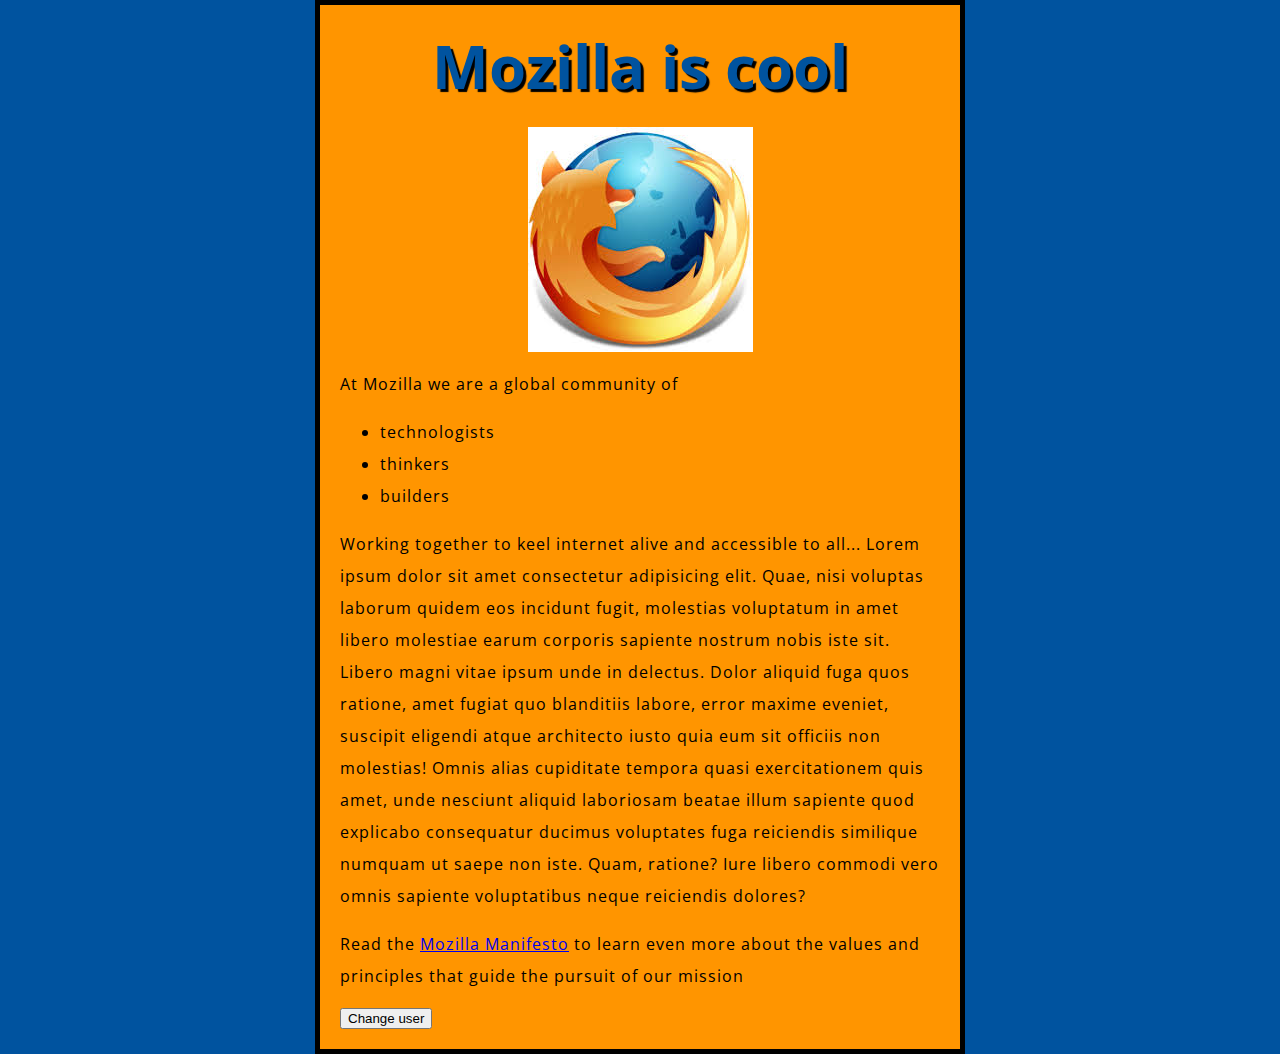
<file: mdr-test-site/index.html>
<!DOCTYPE html>
<html lang="en">
  <head>
    <meta charset="UTF-8" />
    <meta name="viewport" content="width=device-width, initial-scale=1.0" />
    <meta http-equiv="X-UA-Compatible" content="ie=edge" />
    <title>My test page</title>

    <!-- My CSS -->
    <link href="styles/style.css" rel="stylesheet" />

    <!-- My font -->
    <link
      href="https://fonts.googleapis.com/css?family=Open+Sans"
      rel="stylesheet"
    />
  </head>
  <body>
    <h1>Mozilla is cool</h1>
    <img src="images/firefox.jpg" alt="My test image" />
    <p>At Mozilla we are a global community of</p>
    <ul>
      <li>technologists</li>
      <li>thinkers</li>
      <li>builders</li>
    </ul>
    <p>
      Working together to keel internet alive and accessible to all... Lorem
      ipsum dolor sit amet consectetur adipisicing elit. Quae, nisi voluptas
      laborum quidem eos incidunt fugit, molestias voluptatum in amet libero
      molestiae earum corporis sapiente nostrum nobis iste sit. Libero magni
      vitae ipsum unde in delectus. Dolor aliquid fuga quos ratione, amet fugiat
      quo blanditiis labore, error maxime eveniet, suscipit eligendi atque
      architecto iusto quia eum sit officiis non molestias! Omnis alias
      cupiditate tempora quasi exercitationem quis amet, unde nesciunt aliquid
      laboriosam beatae illum sapiente quod explicabo consequatur ducimus
      voluptates fuga reiciendis similique numquam ut saepe non iste. Quam,
      ratione? Iure libero commodi vero omnis sapiente voluptatibus neque
      reiciendis dolores?
    </p>

    <p>
      Read the
      <a href="https://www.mozilla.org/en-US/about/manifesto/"
        >Mozilla Manifesto</a
      >
      to learn even more about the values and principles that guide the pursuit
      of our mission
    </p>

    <button>Change user</button>
    <script src="scripts/main.js"></script>
  </body>
</html>
</file>
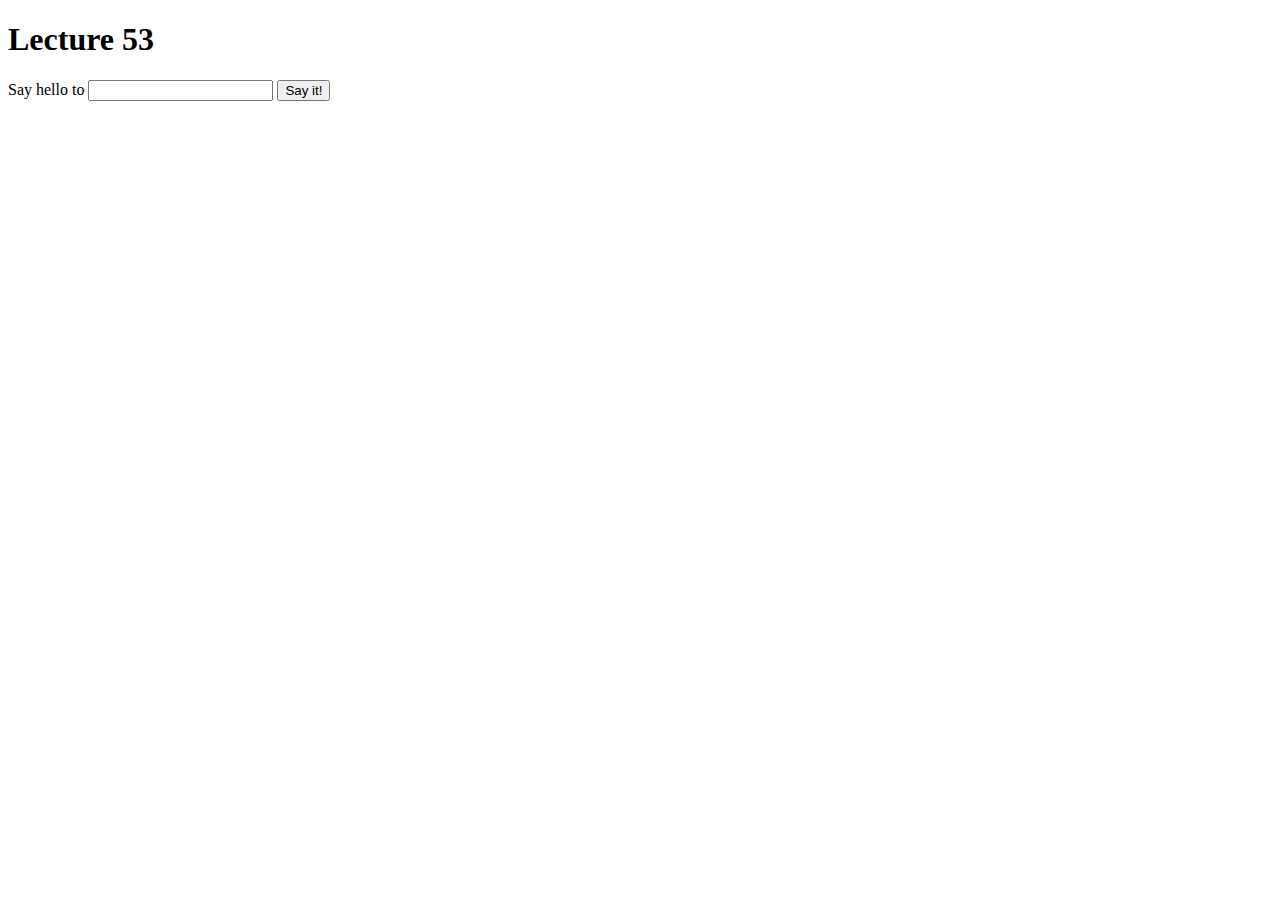
<file: Coursera/lec53/index.html>
<!DOCTYPE html>
<html lang="en">
  <head>
    <meta charset="utf-8" />
  </head>
  <body>
    <h1 id="title">Lecture 53</h1>

    <p>
      Say hello to
      <input type="text" id="name" />
      <button onclick="sayHello();">
        Say it!
      </button>
    </p>

    <div id="content"></div>
    <script src="js/script.js"></script>
  </body>
</html>
</file>
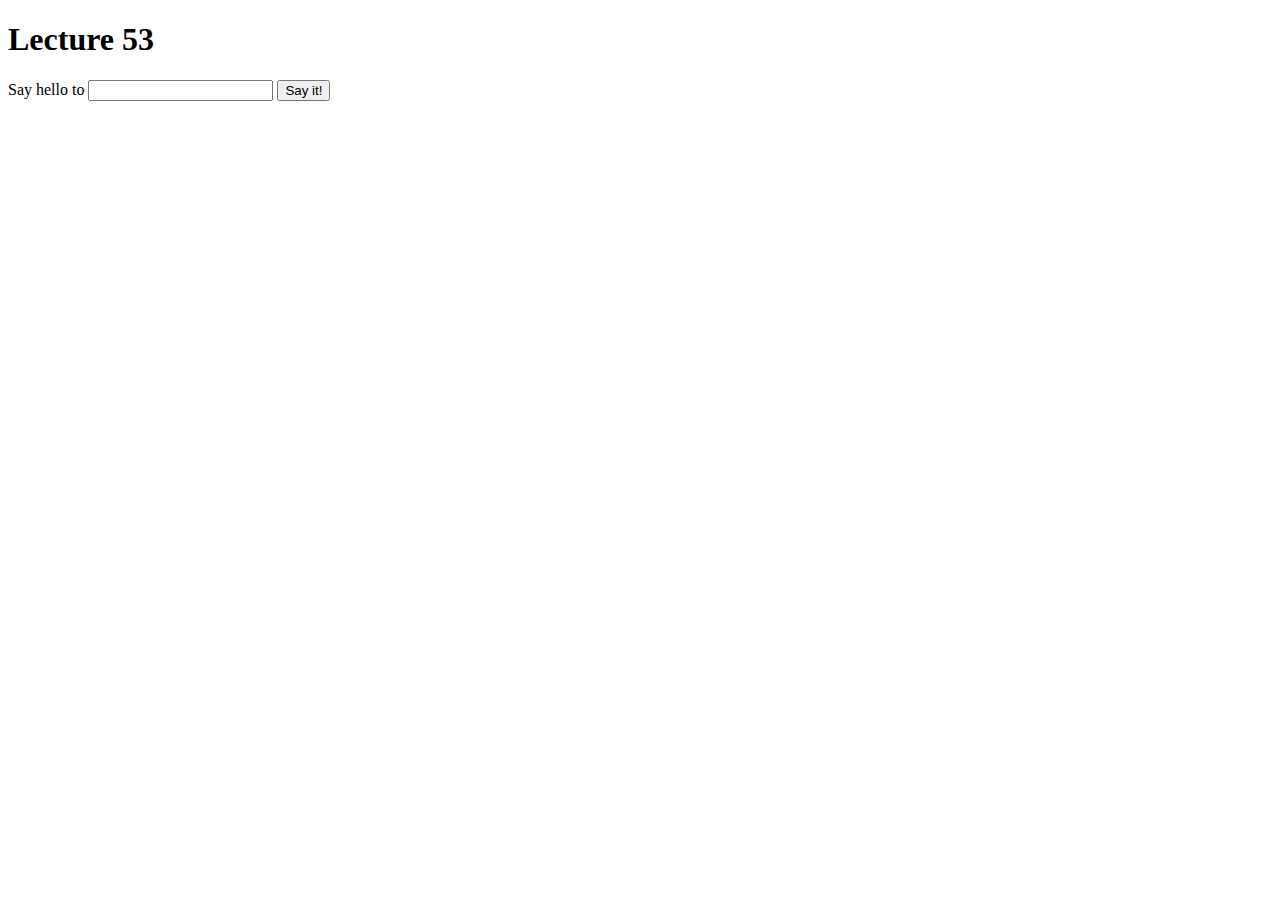
<file: Coursera/lec53a copy/index.html>
<!DOCTYPE html>
<html lang="en">
  <head>
    <meta charset="utf-8" />
  </head>
  <body>
    <h1 id="title">Lecture 53</h1>

    <p>
      Say hello to
      <input type="text" id="name" />
      <button>Say it!</button>
    </p>

    <div id="content"></div>
    <script src="js/script.js"></script>
  </body>
</html>
</file>
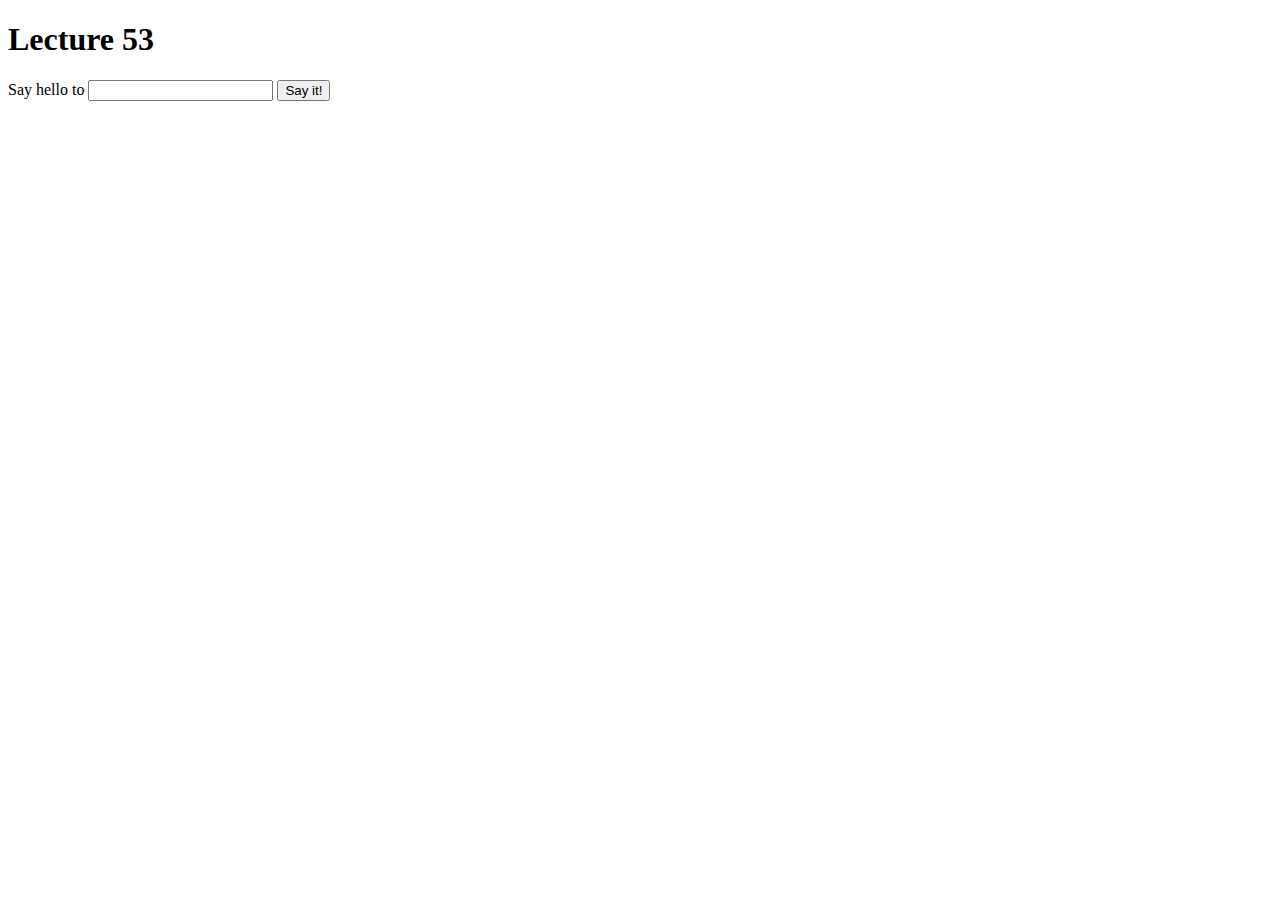
<file: Coursera/lec54 copy/index.html>
<!DOCTYPE html>
<html lang="en">
  <head>
    <meta charset="utf-8" />
    <script src="js/script.js"></script>
  </head>
  <body>
    <h1 id="title">Lecture 53</h1>

    <p>
      Say hello to
      <input type="text" id="name" />
      <button>
        Say it!
      </button>
    </p>

    <div id="content"></div>
    
  </body>
</html>
</file>
<file: mdr-test-site/styles/style.css>
html {
  font-size: 10px;
  font-family: "Open Sans", sans-serif;
  background-color: #00539f;
}

h1 {
  font-size: 60px;
  text-align: center;
  margin: 0;
  padding: 20px 0;
  color: #00539f;
  text-shadow: 3px 3px 1px black;
}

p,
li {
  font-size: 16px;
  line-height: 2;
  letter-spacing: 1px;
}

body {
  width: 600px;
  margin: 0 auto;
  background-color: #ff9500;
  padding: 0 20px 20px 20px;
  border: 5px solid black;
}

img {
  display: block;
  margin: 0 auto;
}
</file>
